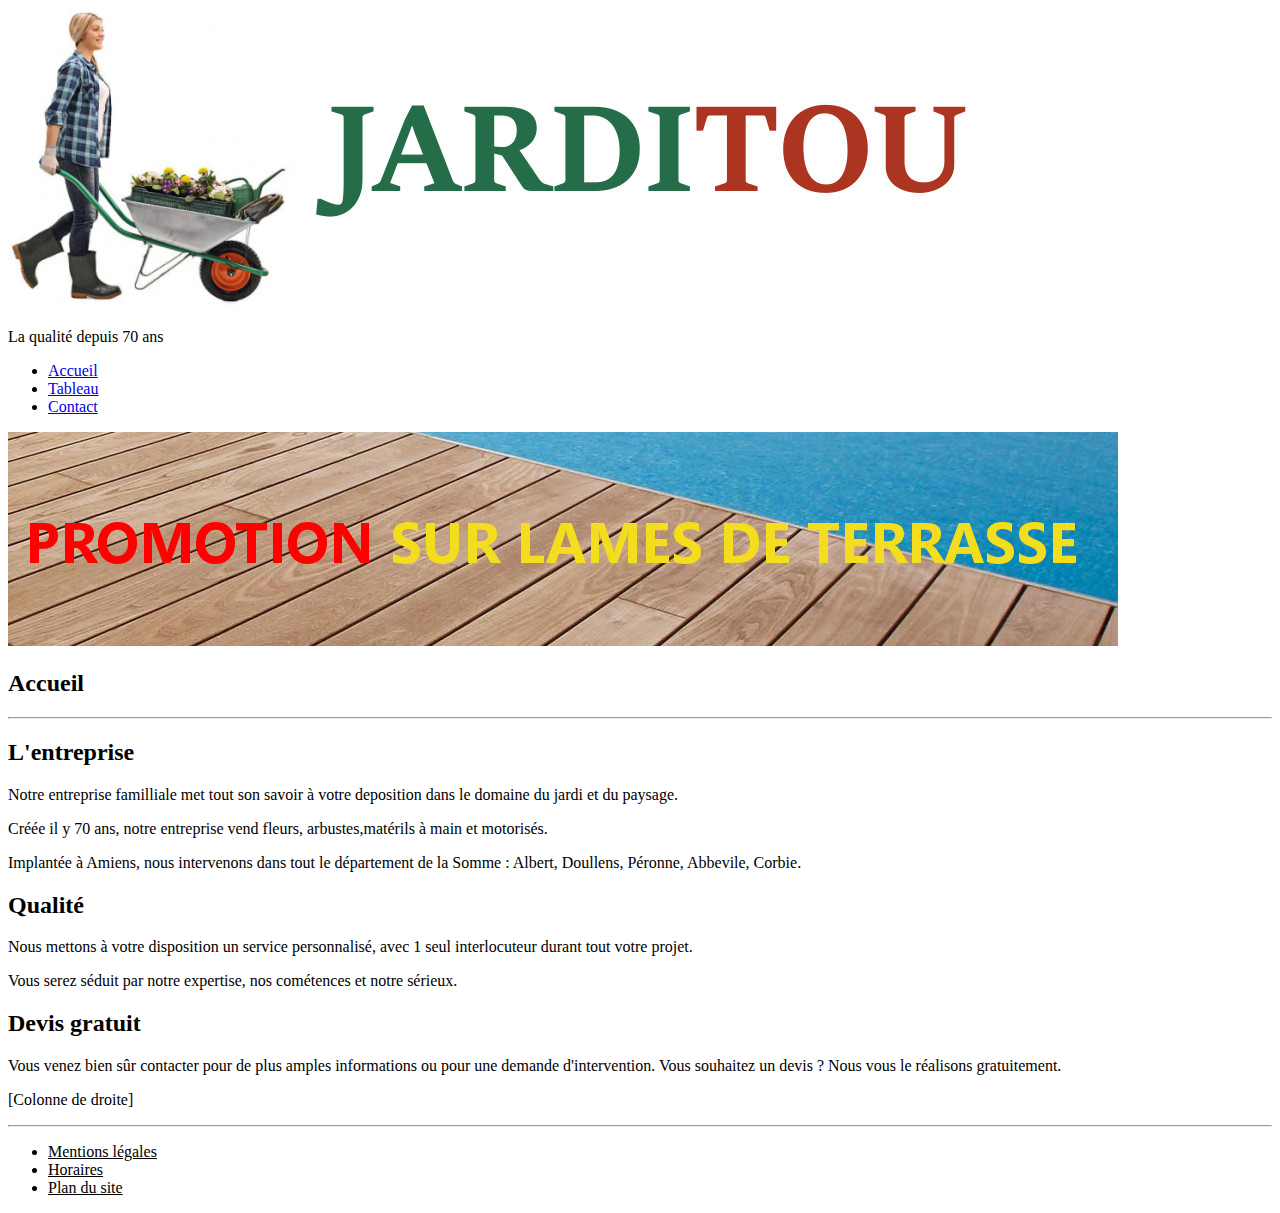
<file: jarditouHtml/index.html>
<!DOCTYPE html>
<html lang="fr">

<head>
<title>JARDITOU</title>
<meta charset="utf-8">
<body>

<header>
    <img src="img/jarditou_logo.jpg">
    <p>La qualité depuis 70 ans</p>
    <ul>
    <li><a href="index.html" title="Accueil">Accueil</a></li>
    <li><a href="tableau.html" title="Tableau">Tableau</a></li>
    <li><a href="contact.html" title="Contact">Contact</a></li>
</ul>
</header>
</head>
<nav>
    <img src="img/promotion.jpg">
</nav>
<section>
<heading>
    <h2>Accueil</h2>
    <hr>
</heading>
<article>
    <h2>L'entreprise</h2>
    <p>Notre entreprise familliale met tout son savoir à votre deposition dans le domaine du jardi et du paysage.</p>
    <p>Créée il y 70 ans, notre entreprise vend fleurs, arbustes,matérils à main et motorisés.</p>    
    <p>Implantée à Amiens, nous intervenons dans tout le département de la Somme : Albert, Doullens, Péronne, Abbevile, Corbie.</p>
    <h2>Qualité</h2>
    <p>Nous mettons à votre disposition un service personnalisé, avec 1 seul interlocuteur durant tout votre projet.</p>
    <p>Vous serez séduit par notre expertise, nos cométences et notre sérieux.</p>
    <h2>Devis gratuit</h2>
    <p>Vous venez bien sûr contacter pour de plus amples informations ou pour une demande d'intervention. Vous souhaitez un devis ? Nous vous le réalisons gratuitement.</p>
</article>
</section>
<aside>
    <p>[Colonne de droite]</p>
</aside>
</body>
<footer>
    <hr>
    <ul>
        <li><u>Mentions légales</u></li>
        <li><u>Horaires</u></li>
        <li><u>Plan du site</u></li>
</footer>
</html>
</file>
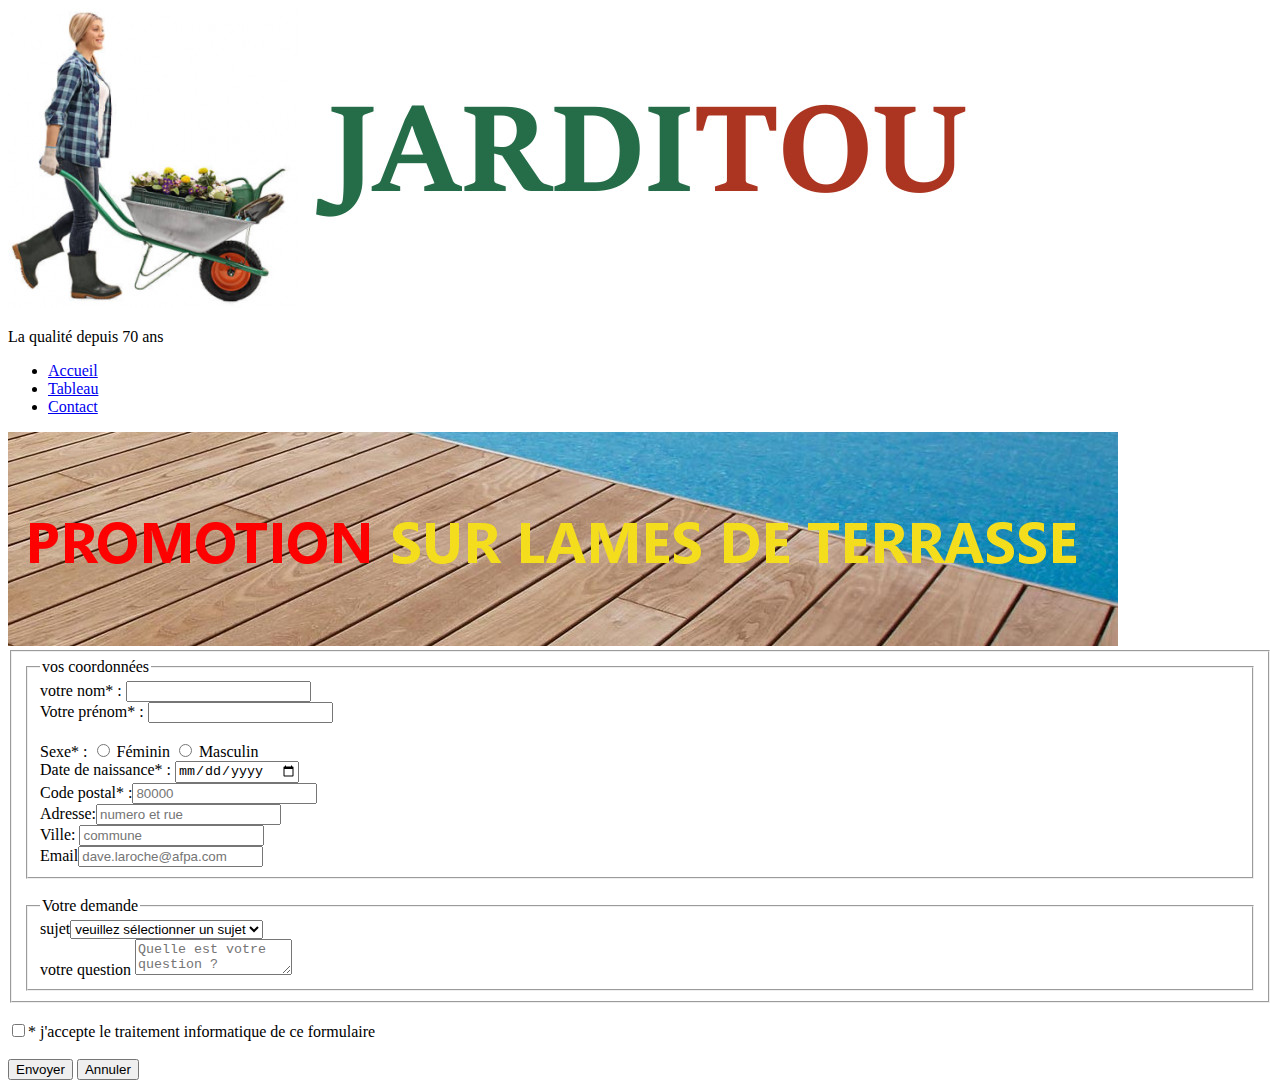
<file: jarditouHtml/contact.html>
<!DOCTYPE html>
<html lang="fr">
<head>
    <meta charset="UTF-8">
    <meta http-equiv="X-UA-Compatible" content="IE=edge">
    <meta name="viewport" content="width=device-width, initial-scale=1.0">
    <title>Jarditou</title>
</head>
<body>
    <header>
        <img class="logojarditou"
        src="img/jarditou_logo.jpg"
        alt="logo de jarditou"
        title="Jarditou">
        <p>La qualité depuis 70 ans</p>
    
        <ul>
            <li><a href="index.html" title="Accueil">Accueil</a></li>
            <li><a href="tableau.html" title="Tableau">Tableau</a></li>
            <li><a href="contact.html" title="Contact">Contact</a></li>
        </ul>
        <nav>
            <img src="img/promotion.jpg">
        </nav>
    </header>
    <fieldset>
    <fieldset>
        <legend>vos coordonnées</legend>
        <label for="nom">votre nom* : </label><input type="text" name="nom" ><br>
        <label for="prenom"> Votre prénom* : </label><input type="text" name="prénom" id><br><br>
        Sexe* : <input type="radio" name="Féminin" value="Féminin"> Féminin
        <input type="radio" name="Masculin" value="Masculin"> Masculin<br>
        <label for="date">Date de naissance* : </label><input type="date" name="ddn" id="date"><br>
        Code postal* :<input type="texte" name="code postal"  maxlength="5"pattern=(0-9) placeholder="80000"></label><br>
        Adresse:<input type="text" name="name Adresse" placeholder="numero et rue"></label><br>
        Ville: <input type="ville "  placeholder="commune"></label><br>
       <Email*:<label for="email">Email<input type="texte" placeholder="dave.laroche@afpa.com" name="email"><label>

       </fieldset>

       <br>

       <fieldset>
        <legend>Votre demande</legend>
        <label required title="sujet" for="sujet">sujet</label><select>

            <option class="sujet"> veuillez sélectionner un sujet</option>
            <option>mes commandes </option>
            <option>question sur produit </option>
            <option>réclamation </option>
            <option> autre </option>
            </select>
    <br>
        <label for="Votre question">votre question</label>
        <textarea name="commentaire rows=3"cols= 17 placeholder="Quelle est votre question ?"></textarea><br>
    </fieldset>

        </fieldset>

        
        <br>
        <input type="checkbox" name="accepter" value="Accepter">* j'accepte le traitement informatique de ce formulaire
        <br>
        <br>
        <input type="submit" name="envoyer" value="Envoyer">
        <input type="reset" name="annuler" value="Annuler">
        
        
        
        </fieldset>
        



        </select> 


        </label>           
        
        </fieldset>
    </fieldset>

<footer>

</footer>
</body>
</html>
</file>
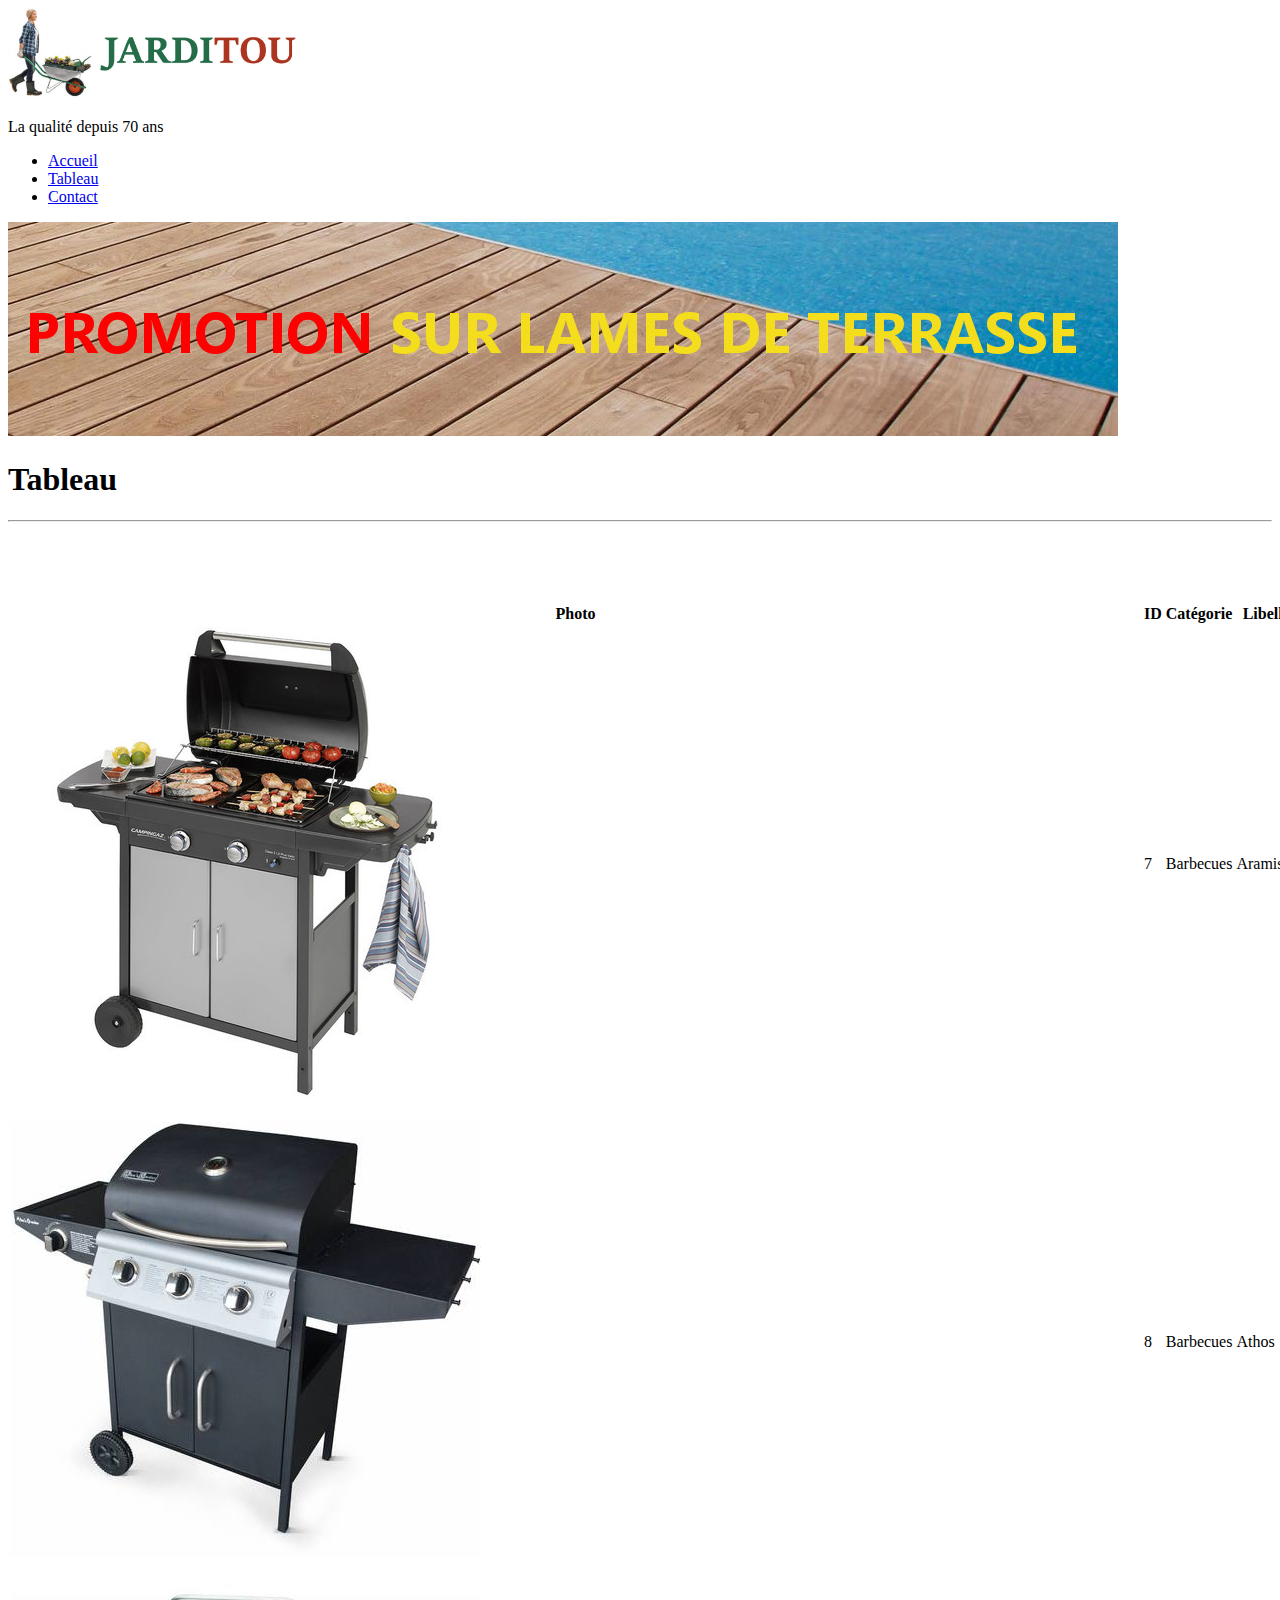
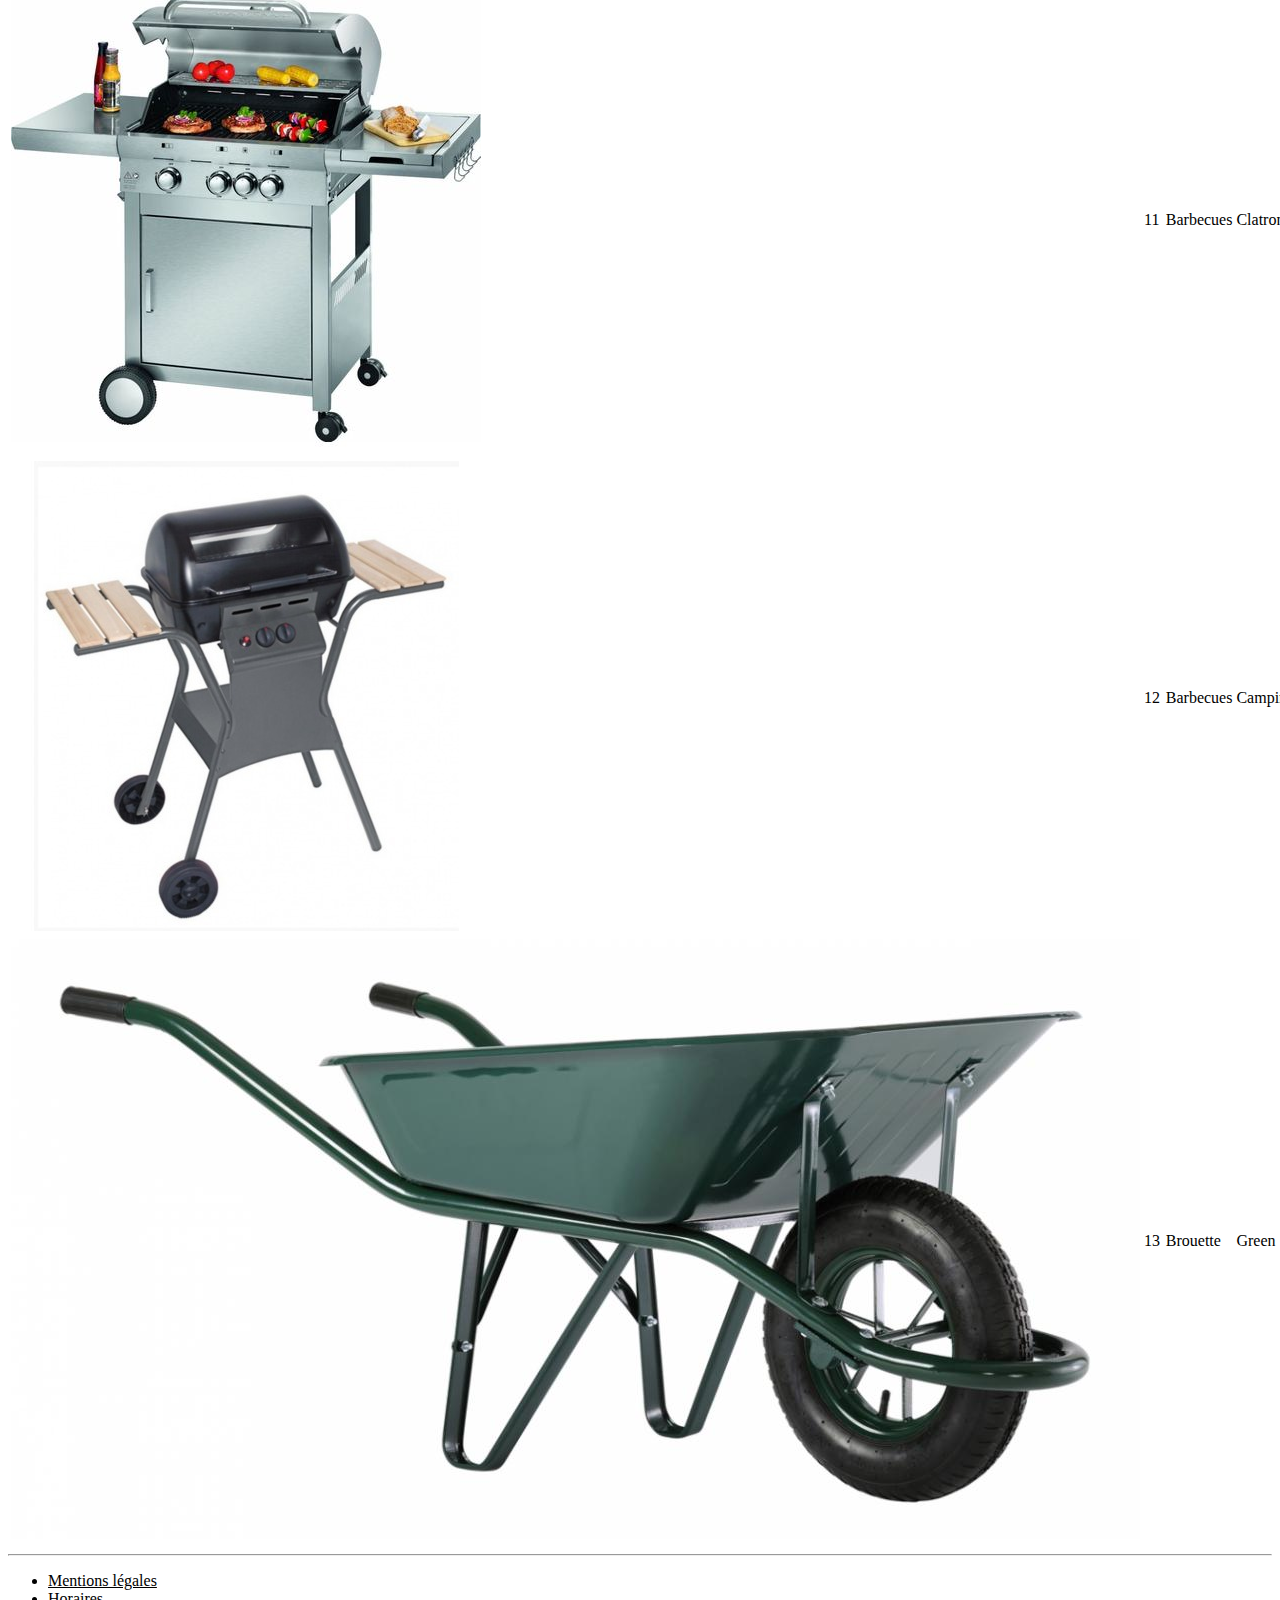
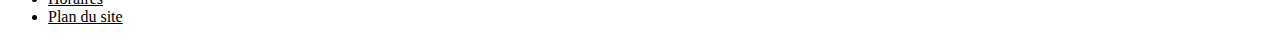
<file: jarditouHtml/tableau.html>
<!DOCTYPE html>
<meta charset="utf-8">
<html lang="fr">

<title>JARDITOU</title>
<header>
    <img src="img/jarditou_logo.jpg" width="300">
<p>La qualité depuis 70 ans</p>
<ul>
    <li><a href="index.html" title="Accueil">Accueil</a></li>
    <li><a href="tableau.html" title="Tableau">Tableau</a></li>
    <li><a href="contact.html" title="Contact">Contact</a></li>
</ul>
</header>
<nav>
    <img src="img/promotion.jpg">
</nav>
<body>
    <h1>Tableau</h1>
    <hr>
    <table>
        <thead>
            <th>Photo</th>
            <th>ID</th>
            <th>Catégorie</th>
            <th>Libellé</th>
            <th>Prix</th>
            <th>Couleur</th>
        </thead>
        <tbody>
            <tr>
                <td> <img src="img/7.jpg"> </td>
                <td> 7</td>
                <td>Barbecues</td>
                <td>Aramis</td>
                <td>110.00€</td>
                <td>Brun</td>
            </tr>
            <tr>
                <td> <img src="img/8.jpg"></td> <br>
                <td>8</td>
                <td>Barbecues</td>
                <td>Athos</td>
                <td>249.99€</td>
                <td>Noir</td>
            </tr>
            <tr>
                <td> <img src="img/11.jpg"></td> <br>
                <td>11</td>
                <td>Barbecues</td>
                <td>Clatronic</td>
                <td>135.95€</td>
                <td>Chrome</td>
            </tr>
            <tr>
                <td> <img src="img/12.jpg"></td> <br>
                <td>12</td>
                <td>Barbecues</td>
                <td>Camping</td>
                <td>88.00€</td>
                <td>Noir</td>
            </tr>
            <tr>
                <td> <img src="img/13.jpg"></td> <br>
                <td>13</td>
                <td>Brouette</td>
                <td>Green</td>
                <td>49.00€</td>
                <td>Verte</td>
            </tr>          
        </tbody>
    </table>
    
</body>

<footer>

    <hr>
    <ul>
        <li><u>Mentions légales</u></li>
        <li><u>Horaires</u></li>
        <li><u>Plan du site</u></li>

</footer>


</html>
</file>
